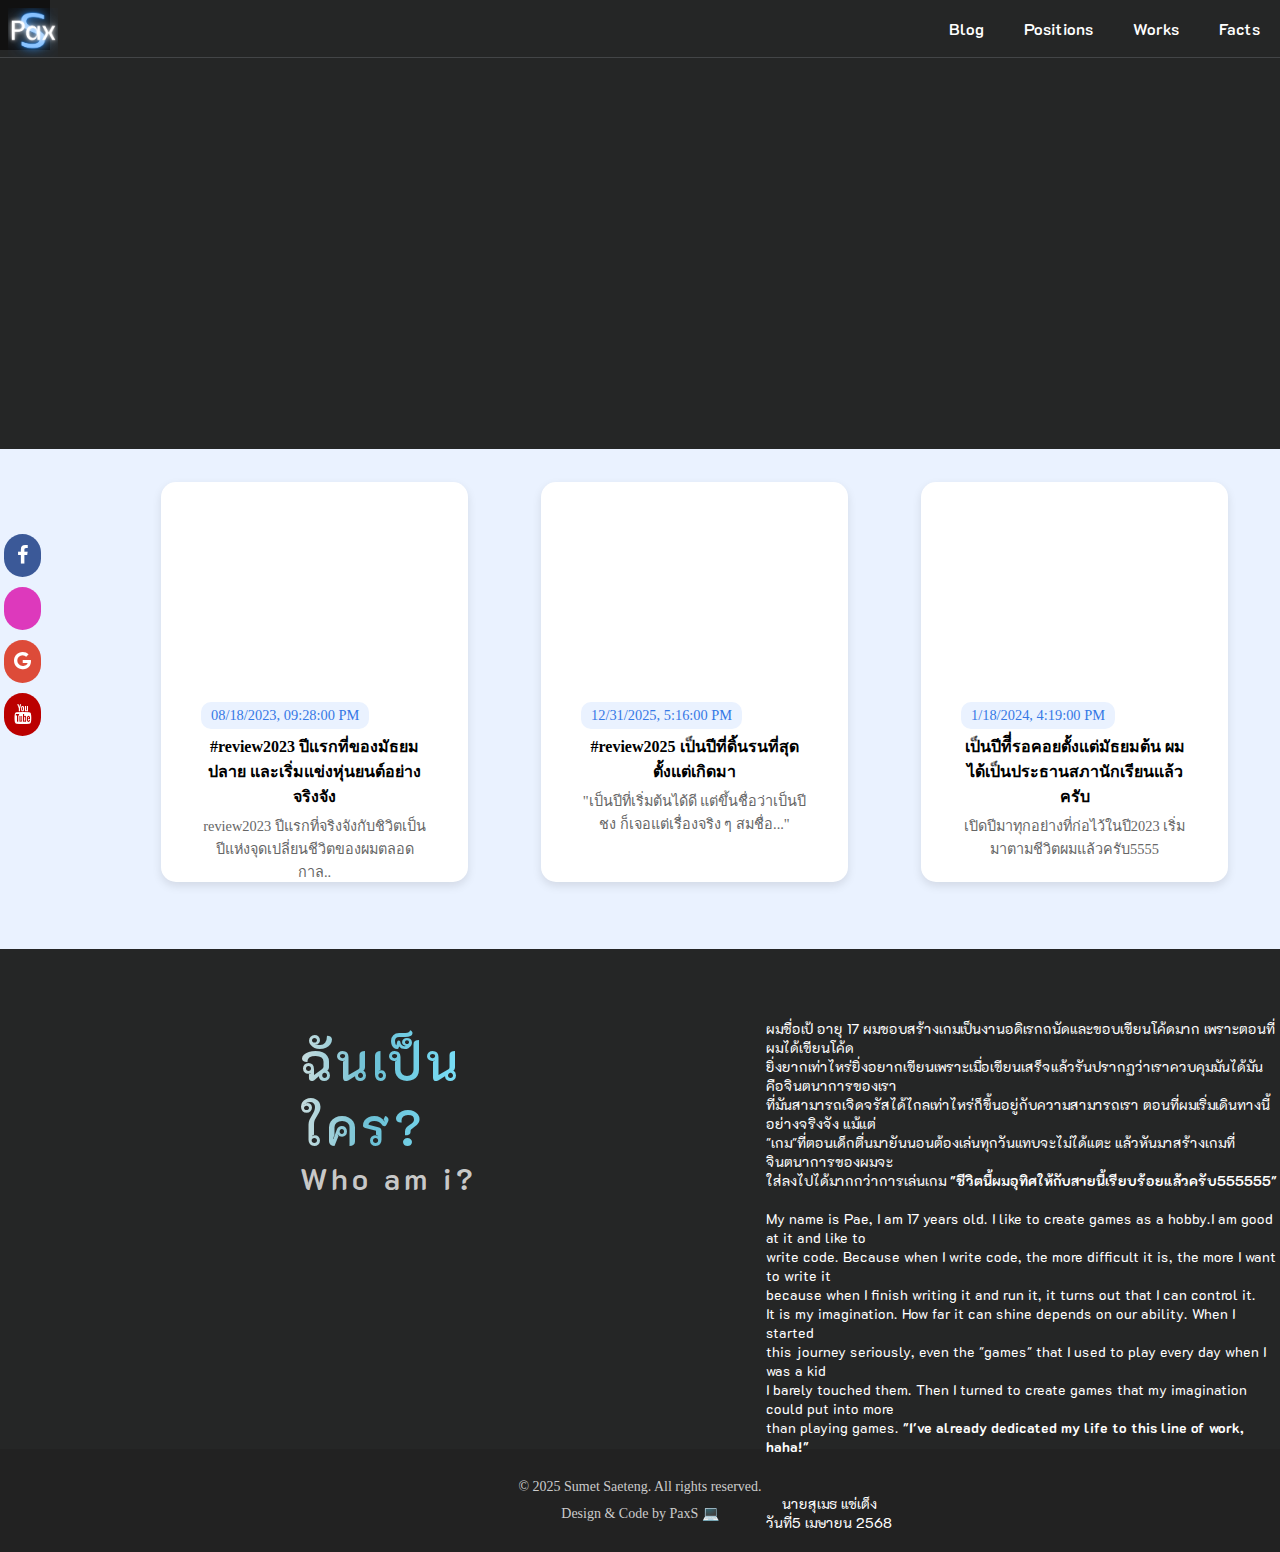
<file: index.html>
<!DOCTYPE html>
<html lang="th">
<html>
<head>
  <meta charset="UTF-8">
  <meta name="viewport" content="width=device-width, initial-scale=1.0">
  <link rel="stylesheet" href="style.css"> <!-- เชื่อมกับ CSS -->
  <link rel="stylesheet" href="mobliecss.css">
  <link rel="stylesheet" href="https://cdnjs.cloudflare.com/ajax/libs/font-awesome/4.7.0/css/font-awesome.min.css">
  <title>Paxs</title>
  <link rel="icon" type="image/x-icon" href="PaxS.png">
  <style>
@import url('https://fonts.googleapis.com/css2?family=K2D:ital,wght@0,100;0,200;0,300;0,400;0,500;0,600;0,700;0,800;1,100;1,200;1,300;1,400;1,500;1,600;1,700;1,800&display=swap');
</style>
</head>
</html>

<body>
    <div class="cursor"></div>
    <ul>
        <li><a href="index.html" style="width: 50px; height: 50px;"><img src="PaxS.png" class="imglogo"></a></li> 
        <li style="float:right"><a href="Facts.html">Facts</a></li>
        <li style="float:right"><a href="#home">Works</a></li>
        <li style="float:right"><a href="#home">Positions</a></li>
        <li style="float:right"><a href="blog.html">Blog</a></li>
      </ul>
      <div class="icon-bar">
        <a href="https://www.facebook.com/joy.vipada.5" class="facebook"><i class="fa fa-facebook"></i></a> 
        <a href="https://www.instagram.com/paxumet" class="instragram"><i class="fa fa-instragram"></i></a> 
        <a href="#" class="google"><i class="fa fa-google"></i></a> 
        <a href="#" class="youtube"><i class="fa fa-youtube"></i></a> 
      </div>
<ol>
<div class="selection1">
    <br><br><br><br><br><br>
    <header>
        <h1 class="fade-in" style="animation-delay: 0s;">&nbsp;&nbsp;Welcome To PaxS WebSite</h1>
    </header>
    <h2 class="fade-in" style="animation-delay: 0.5s;">&nbsp;&nbsp;&nbsp;พื้นที่ในการแสดงออกของ Sumet</h2>
    <a class="fade-in Learnmore" style="animation-delay: 1s;" href=""><span>เรียนรู้เพิ่มเติม</span></a>
    <div class="BackGroundLogo"><img src="PaxSB.png" class="ZoomIn" style="animation-delay: 1.5s;"></div>
    <br><br>
</div>
<div class="selection2">
        &nbsp;&nbsp;&nbsp;&nbsp;&nbsp;&nbsp;&nbsp;&nbsp;&nbsp;&nbsp;&nbsp;&nbsp;&nbsp;&nbsp;&nbsp;&nbsp;&nbsp;&nbsp;&nbsp;&nbsp;&nbsp;&nbsp;
        <div class="card-container">
        <!-- Card 1 -->
        <div class="card">
            <div class="card-header">
                <img src="PaxS.png" alt="2023 Review">
                2023 Review
            </div>
            <div class="card-body">
                <span class="date">08/18/2023, 09:28:00 PM</span>
                <div class="title">#review2023 ปีแรกที่ของมัธยมปลาย และเริ่มแข่งหุ่นยนต์อย่างจริงจัง</div>
                <div class="desc">review2023 ปีแรกที่จริงจังกับชิวิตเป็นปีแห่งจุดเปลี่ยนชีวิตของผมตลอดกาล..</div>
            </div>
        </div>
  
        <!-- Card 2 -->
        <div class="card">
            <div class="card-header">
                <div class="year-2025">20
                    <img src="PaxS.png" alt="2025">
                    25
                </div>
            </div>
            <div class="card-body">
                <span class="date">12/31/2025, 5:16:00 PM</span>
                <div class="title">#review2025 เป็นปีที่ดิ้นรนที่สุดตั้งแต่เกิดมา</div>
                <div class="desc">"เป็นปีที่เริ่มต้นได้ดี แต่ขึ้นชื่อว่าเป็นปีชง ก็เจอแต่เรื่องจริง ๆ สมชื่อ..."</div>
            </div>
        </div>
  
        <!-- Card 3 -->
        <div class="card">
            <div class="card-header">
                <img src="PaxS.png" alt="IT">
                ไอทีต้องได้เป็นไอที 22
            </div>
            <div class="card-body">
                <span class="date">1/18/2024, 4:19:00 PM</span>
                <div class="title">เป็นปีทีี่รอคอยตั้งแต่มัธยมต้น ผมได้เป็นประธานสภานักเรียนแล้วครับ</div>
                <div class="desc">เปิดปีมาทุกอย่างที่ก่อไว้ในปี2023 เริ่มมาตามชีวิตผมแล้วครับ5555</div>
            </div>
        </div>
    </div>
</div>
<div class="selection3">
    <div style="display: flex; flex-direction: column;">
        <h3>ฉันเป็นใคร?</h3>
        <h4>Who am i?</h4>
      </div>
      <svg xmlns="http://www.w3.org/2000/svg">
        Sorry, your browser does not support inline SVG.
      </svg>
      <span class="Whoami">
        ผมชื่อเป้ อายุ 17 ผมชอบสร้างเกมเป็นงานอดิเรกถนัดและขอบเขียนโค้ดมาก เพราะตอนที่ผมได้เขียนโค้ด<br>
        ยิ่งยากเท่าไหร่ยิ่งอยากเขียนเพราะเมื่อเขียนเสร็จแล้วรันปรากฏว่าเราควบคุมมันได้มันคือจินตนาการของเรา<br>
        ที่มันสามารถเจิดจรัสได้ไกลเท่าไหร่ก็ขึ้นอยู่กับความสามารถเรา ตอนที่ผมเริ่มเดินทางนี้อย่างจริงจัง แม้แต่<br>
        "เกม"ที่ตอนเด็กตื่นมายันนอนต้องเล่นทุกวันแทบจะไม่ได้แตะ แล้วหันมาสร้างเกมที่จินตนาการของผมจะ<br>
        ใส่ลงไปได้มากกว่าการเล่นเกม <strong>"ชีวิตนี้ผมอุทิศให้กับสายนี้เรียบร้อยแล้วครับ555555"</strong> 
        <br><br>
        My name is Pae, I am 17 years old. I like to create games as a hobby.I am good at it and like to<br>
        write code. Because when I write code, the more difficult it is, the more I want to write it<br>
        because when I finish writing it and run it, it turns out that I can control it.<br>
        It is my imagination. How far it can shine depends on our ability. When I started<br>
        this journey seriously, even the "games" that I used to play every day when I was a kid<br>
        I barely touched them. Then I turned to create games that my imagination could put into more<br>
        than playing games. <strong>"I've already dedicated my life to this line of work, haha!"</strong>
        <br><br><br>&nbsp;&nbsp;&nbsp;
        นายสุเมธ แซ่เต็ง<br>
        วันที่5 เมษายน 2568
    </span>
</div>
<footer class="footer">
    <p>© 2025 Sumet Saeteng. All rights reserved.</p>
    <p>Design & Code by PaxS 💻</p>
  </footer>
</ol>
<script src="https://cdnjs.cloudflare.com/ajax/libs/gsap/3.12.2/gsap.min.js"></script>
<script src="script.js"></script> <!-- เชื่อมกับ JavaScript -->
</div>
</body>
</file>
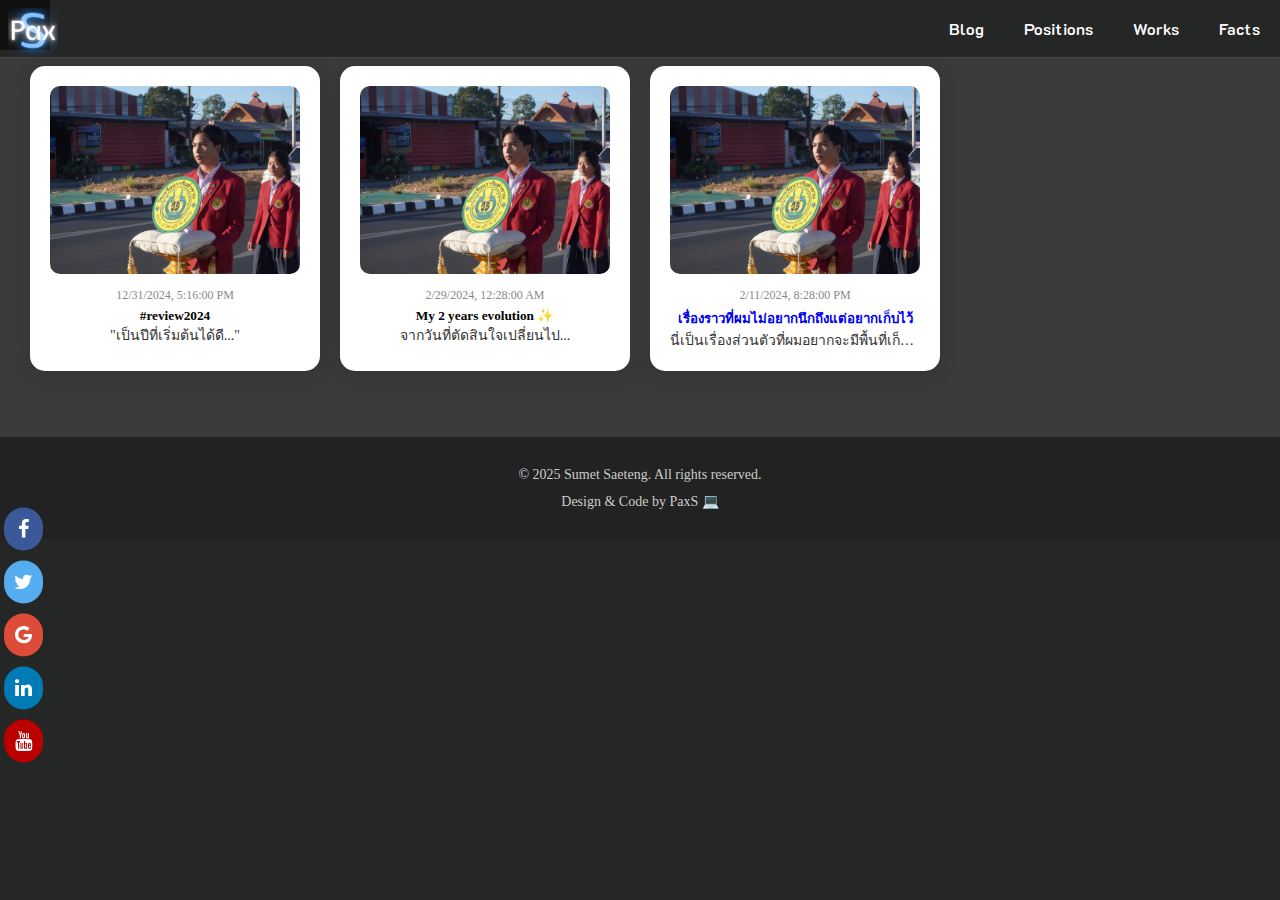
<file: blog.html>
<!DOCTYPE html>
<html lang="th">
<html>
<head>
  <meta charset="UTF-8">
  <meta name="viewport" content="width=device-width, initial-scale=1.0">
  <link rel="stylesheet" href="style.css"> <!-- เชื่อมกับ CSS -->
  <link rel="stylesheet" href="mobliecss.css">
  <link rel="stylesheet" href="https://cdnjs.cloudflare.com/ajax/libs/font-awesome/4.7.0/css/font-awesome.min.css">
  <title>Paxs</title>
  <link rel="icon" type="image/x-icon" href="PaxS.png">
  <style>
@import url('https://fonts.googleapis.com/css2?family=K2D:ital,wght@0,100;0,200;0,300;0,400;0,500;0,600;0,700;0,800;1,100;1,200;1,300;1,400;1,500;1,600;1,700;1,800&display=swap');
</style>
</head>
</html>

<body>
    <div class="cursor"></div>
    <ul>
        <li><a href="index.html" style="width: 50px; height: 50px;"><img src="PaxS.png" class="imglogo"></a></li> 
        <li style="float:right"><a href="Facts.html">Facts</a></li>
        <li style="float:right"><a href="#home">Works</a></li>
        <li style="float:right"><a href="#home">Positions</a></li>
        <li style="float:right"><a href="blog.html">Blog</a></li>
      </ul>
      <div class="icon-bar">
        <a href="https://www.facebook.com/joy.vipada.5" class="facebook"><i class="fa fa-facebook"></i></a> 
        <a href="#" class="twitter"><i class="fa fa-twitter"></i></a> 
        <a href="#" class="google"><i class="fa fa-google"></i></a> 
        <a href="#" class="linkedin"><i class="fa fa-linkedin"></i></a>
        <a href="#" class="youtube"><i class="fa fa-youtube"></i></a> 
      </div>
<ol style="background-color: rgb(58, 58, 58); ">
    <br><br>
    <div class="grid-container">
      <div class="cardsmall">
        <img src="img1.jpg" class="cardsmall-image" alt="image1">
        <p class="timestamp">12/31/2024, 5:16:00 PM</p>
        <h5>#review2024</h5>
        <p class="excerpt">"เป็นปีที่เริ่มต้นได้ดี..."</p>
      </div>
    
      <div class="cardsmall">
        <img src="img1.jpg" class="cardsmall-image" alt="image2">
        <p class="timestamp">2/29/2024, 12:28:00 AM</p>
        <h5>My 2 years evolution ✨</h5>
        <p class="excerpt">จากวันที่ตัดสินใจเปลี่ยนไป...</p>
      </div>
      <a href="secretmintchyy.html">
      <div class="cardsmall">
        <img src="img1.jpg" class="cardsmall-image" alt="image3">
        <p class="timestamp">2/11/2024, 8:28:00 PM</p>
        <h5>เรื่องราวที่ผมไม่อยากนึกถึงแต่อยากเก็บไว้</h5>
        <p class="excerpt">นี่เป็นเรื่องส่วนตัวที่ผมอยากจะมีพื้นที่เก็บไว้..</p>
      </div>
    </a>
    </div>
    <br><br>
</div>

<footer class="footer">
    <p>© 2025 Sumet Saeteng. All rights reserved.</p>
    <p>Design & Code by PaxS 💻</p>
  </footer>
</ol>
<script src="https://cdnjs.cloudflare.com/ajax/libs/gsap/3.12.2/gsap.min.js"></script>
<script src="script.js"></script> <!-- เชื่อมกับ JavaScript -->
</div>
</body>
</file>
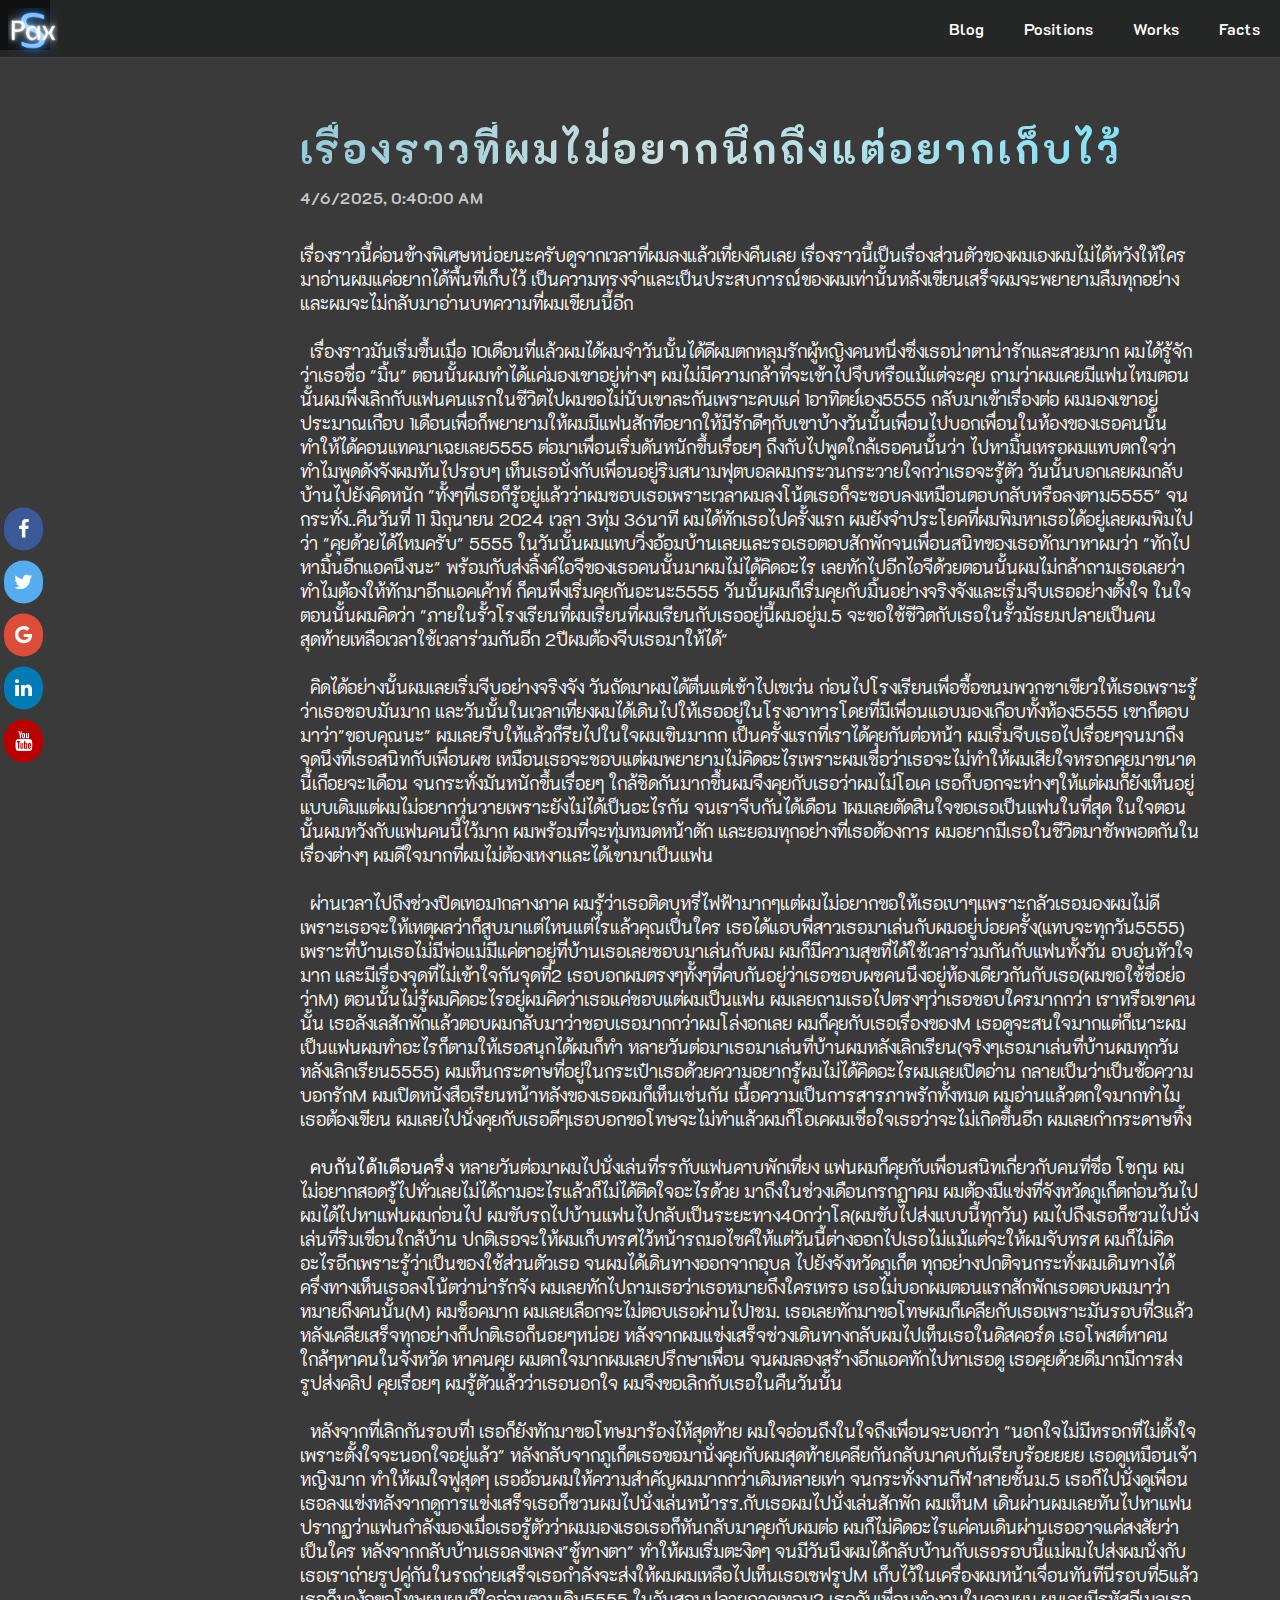
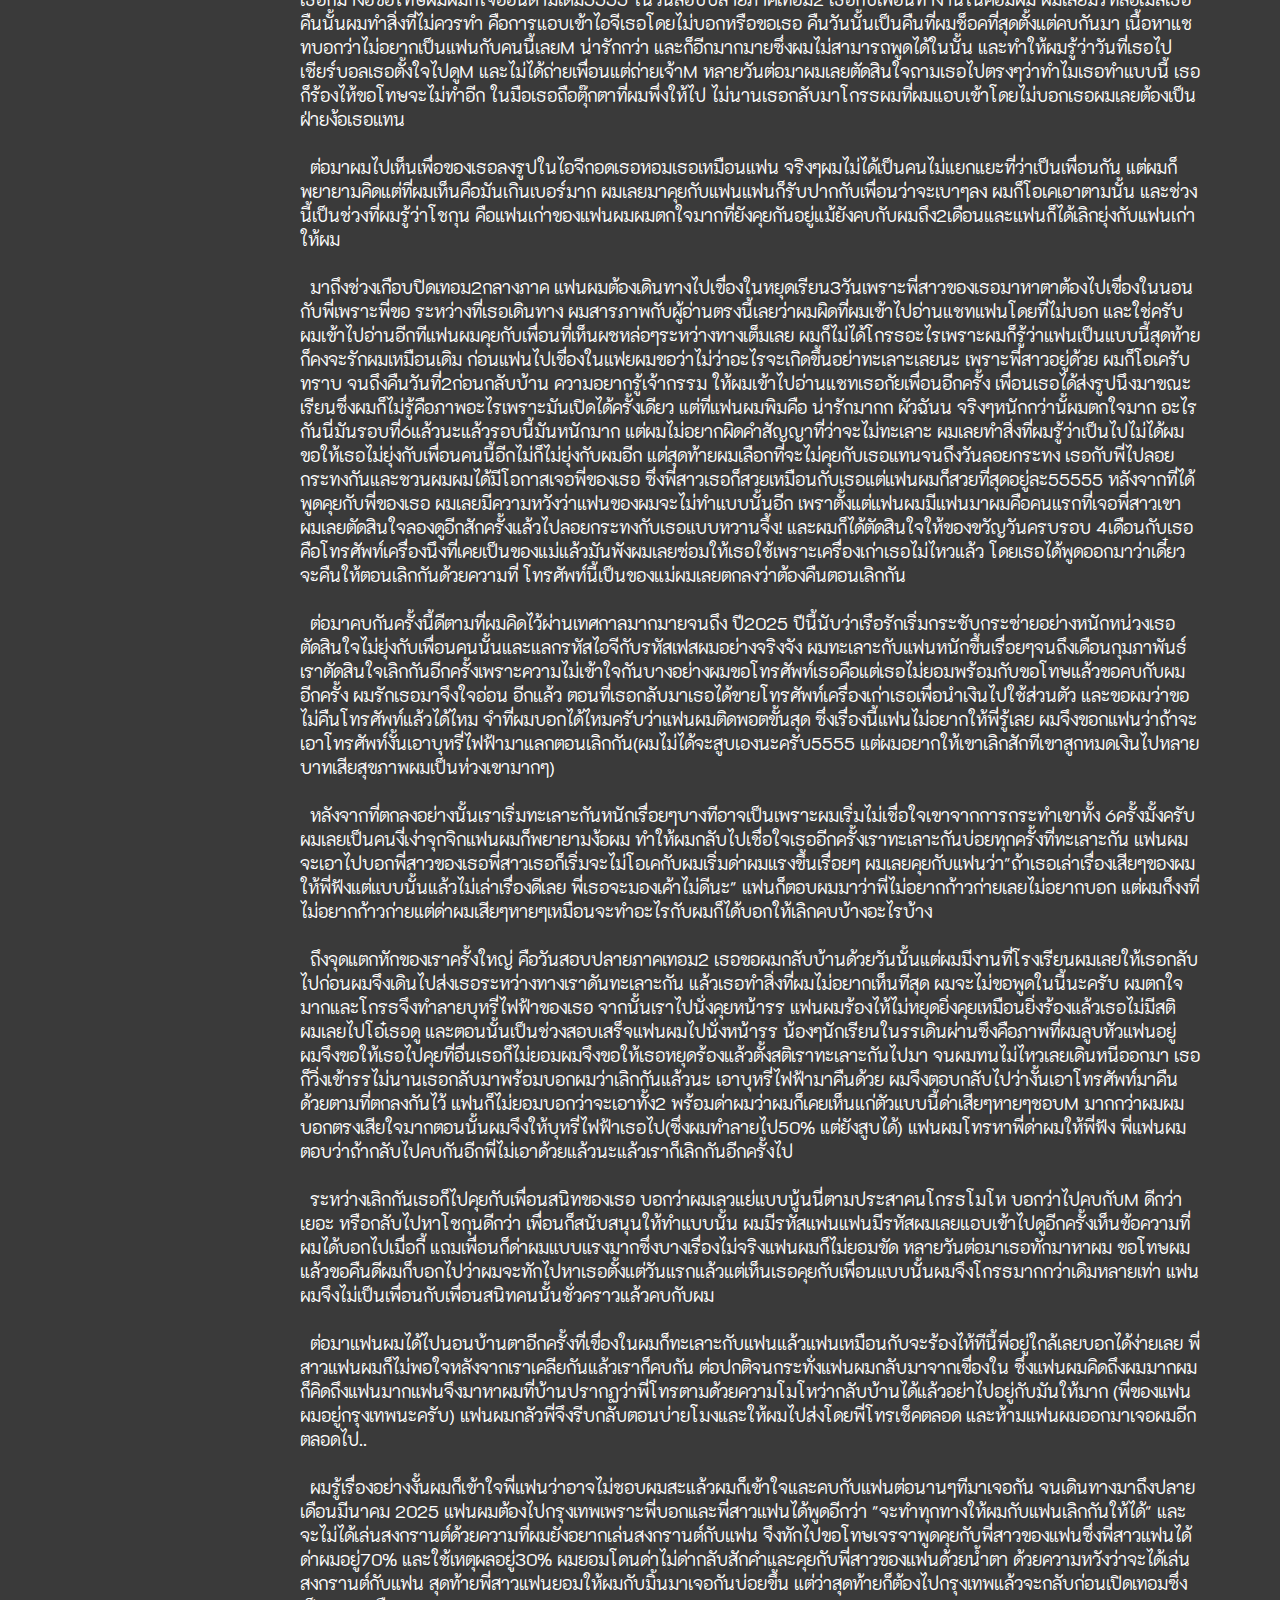
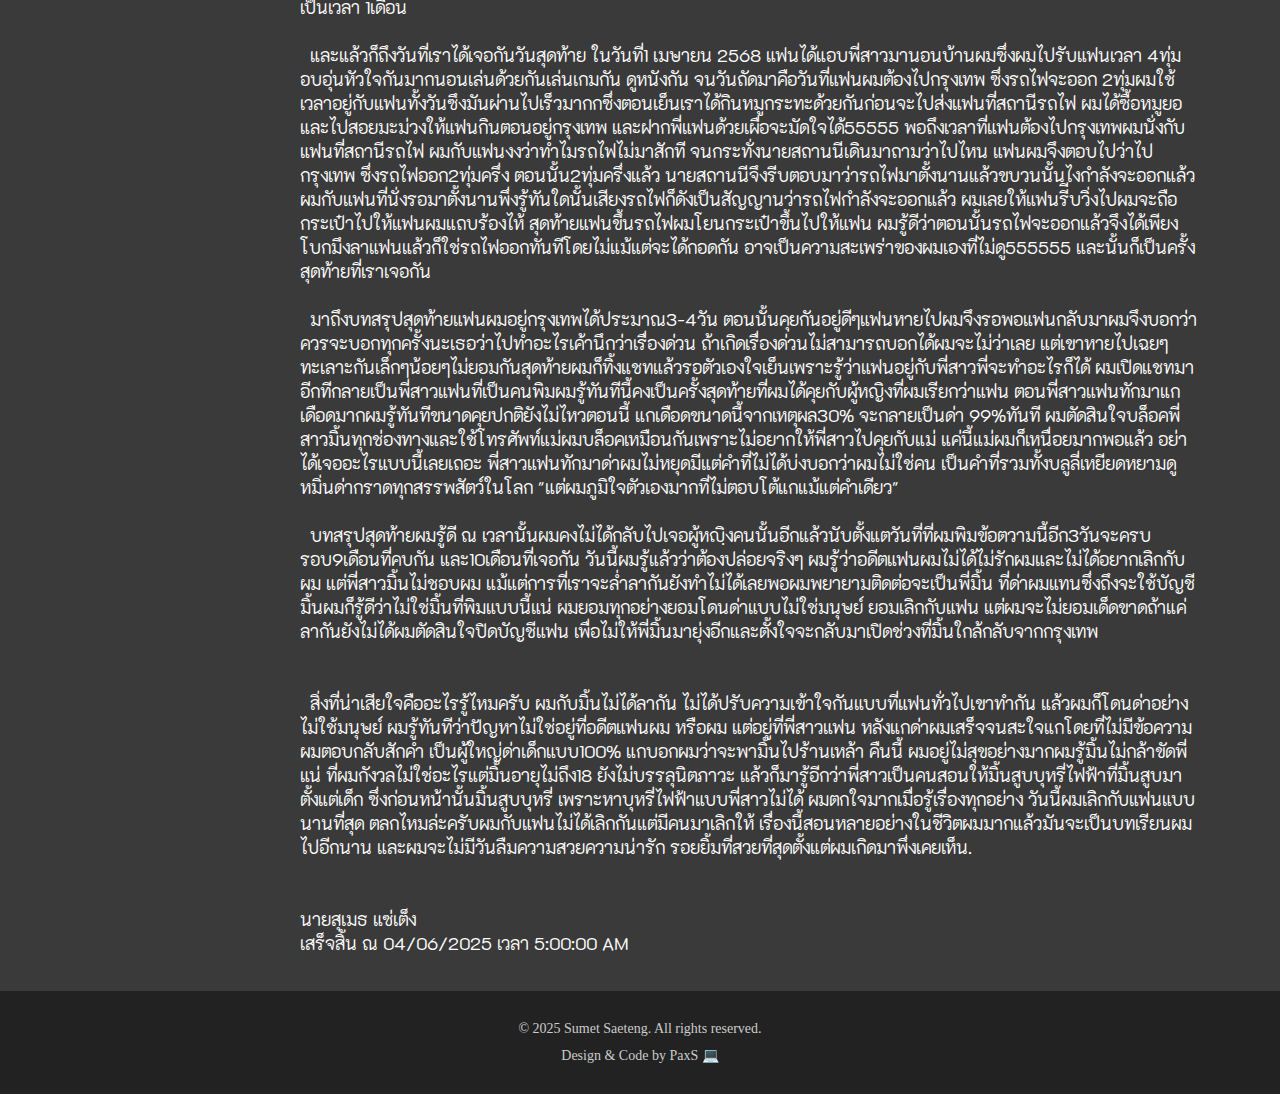
<file: secretmintchyy.html>
<!DOCTYPE html>
<html lang="th">
<html>
<head>
  <meta charset="UTF-8">
  <meta name="viewport" content="width=device-width, initial-scale=1.0">
  <link rel="stylesheet" href="style.css"> <!-- เชื่อมกับ CSS -->
  <link rel="stylesheet" href="mobliecss.css">
  <link rel="stylesheet" href="https://cdnjs.cloudflare.com/ajax/libs/font-awesome/4.7.0/css/font-awesome.min.css">
  <title>Paxs</title>
  <link rel="icon" type="image/x-icon" href="PaxS.png">
  <style>
@import url('https://fonts.googleapis.com/css2?family=K2D:ital,wght@0,100;0,200;0,300;0,400;0,500;0,600;0,700;0,800;1,100;1,200;1,300;1,400;1,500;1,600;1,700;1,800&display=swap');
</style>
</head>
</html>

<body>
    <div class="cursor"></div>
    <ul>
        <li><a href="index.html" style="width: 50px; height: 50px;"><img src="PaxS.png" class="imglogo"></a></li> 
        <li style="float:right"><a href="Facts.html">Facts</a></li>
        <li style="float:right"><a href="#home">Works</a></li>
        <li style="float:right"><a href="#home">Positions</a></li>
        <li style="float:right"><a href="blog.html">Blog</a></li>
      </ul>
      <div class="icon-bar">
        <a href="https://www.facebook.com/joy.vipada.5" class="facebook"><i class="fa fa-facebook"></i></a> 
        <a href="#" class="twitter"><i class="fa fa-twitter"></i></a> 
        <a href="#" class="google"><i class="fa fa-google"></i></a> 
        <a href="#" class="linkedin"><i class="fa fa-linkedin"></i></a>
        <a href="#" class="youtube"><i class="fa fa-youtube"></i></a> 
      </div>
<ol style="background-color: rgb(58, 58, 58); ">
    <br><br><br><br>
    <div style="z-index: 1;">
    <div class="h1B"><strong>เรื่องราวที่ผมไม่อยากนึกถึงแต่อยากเก็บไว้</strong></div>
    <br>
    <span class="dateNote">4/6/2025, 0:40:00 AM</span>
    <p class="my-text">
    เรื่องราวนี้ค่อนข้างพิเศษหน่อยนะครับดูจากเวลาที่ผมลงแล้วเที่ยงคืนเลย เรื่องราวนี้เป็นเรื่องส่วนตัวของผมเองผมไม่ได้หวังให้ใครมาอ่านผมแค่อยากได้พื้นที่เก็บไว้
    เป็นความทรงจำและเป็นประสบการณ์ของผมเท่านั้นหลังเขียนเสร็จผมจะพยายามลืมทุกอย่างและผมจะไม่กลับมาอ่านบทความที่ผมเขียนนี้อีก<br><br>
    &nbsp;&nbsp;เรื่องราวมันเริ่มขึ้นเมื่อ 10เดือนที่แล้วผมได้ผมจำวันนั้นได้ดีผมตกหลุมรักผู้หญิงคนหนึ่งซึ่งเธอน่าตาน่ารักและสวยมาก ผมได้รู้จักว่าเธอชื่อ "มิ้น" ตอนนั้นผมทำได้แค่มองเขาอยู่ห่างๆ
    ผมไม่มีความกล้าที่จะเข้าไปจึบหรือแม้แต่จะคุย ถามว่าผมเคยมีแฟนไหมตอนนั้นผมพึ่งเลิกกับแฟนคนแรกในชีวิตไปผมขอไม่นับเขาละกันเพราะคบแค่ 1อาทิตย์เอง5555
    กลับมาเข้าเรื่องต่อ ผมมองเขาอยู่ประมาณเกือบ 1เดือนเพื่อก็พยายามให้ผมมีแฟนสักทีอยากให้มีรักดีๆกับเขาบ้างวันนั้นเพื่อนไปบอกเพื่อนในห้องของเธอคนนั้นทำให้ได้คอนแทคมาเฉยเลย5555
    ต่อมาเพื่อนเริ่มดันหนักขึ้นเรื่อยๆ ถึงกับไปพูดใกล้เธอคนนั้นว่า ไปหามิ้นเหรอผมแทบตกใจว่าทำไมพูดดังจังผมหันไปรอบๆ เห็นเธอนั่งกับเพื่อนอยู่ริมสนามฟุตบอลผมกระวนกระวายใจกว่าเธอจะรู้ตัว
    วันนั้นบอกเลยผมกลับบ้านไปยังคิดหนัก "ทั้งๆที่เธอก็รู้อยู่แล้วว่าผมชอบเธอเพราะเวลาผมลงโน้ตเธอก็จะชอบลงเหมือนตอบกลับหรือลงตาม5555"
    จนกระทั่ง..คืนวันที่ 11 มิถุนายน 2024 เวลา 3ทุ่ม 36นาที ผมได้ทักเธอไปครั้งแรก ผมยังจำประโยคที่ผมพิมหาเธอได้อยู่เลยผมพิมไปว่า "คุยด้วยได้ไหมครับ" 5555
    ในวันนั้นผมแทบวิ่งอ้อมบ้านเลยและรอเธอตอบสักพักจนเพื่อนสนิทของเธอทักมาหาผมว่า "ทักไปหามิ้นอีกแอคนึงนะ" พร้อมกับส่งลิ้งค์ไอจีของเธอคนนั้นมาผมไม่ได้คิดอะไร
    เลยทักไปอีกไอจีด้วยตอนนั้นผมไม่กล้าถามเธอเลยว่าทำไมต้องให้ทักมาอีกแอคเค้าท์ ก็คนพึ่งเริ่มคุยกันอะนะ5555 วันนั้นผมก็เริ่มคุยกับมิ้นอย่างจริงจังและเริ่มจีบเธออย่างตั้งใจ
    ในใจตอนนั้นผมคิดว่า "ภายในรั้วโรงเรียนที่ผมเรียนที่ผมเรียนกับเธออยู่นี้ผมอยู่ม.5 จะขอใช้ชีวิตกับเธอในรั้วมัธยมปลายเป็นคนสุดท้ายเหลือเวลาใช้เวลาร่วมกันอีก 2ปีผมต้องจีบเธอมาให้ได้"
    <br><br>
    &nbsp;&nbsp;คิดได้อย่างนั้นผมเลยเริ่มจีบอย่างจริงจัง วันถัดมาผมได้ตื่นแต่เช้าไปเซเว่น ก่อนไปโรงเรียนเพื่อซื้อขนมพวกชาเขียวให้เธอเพราะรู้ว่าเธอชอบมันมาก
    และวันนั้นในเวลาเที่ยงผมได้เดินไปให้เธออยู่ในโรงอาหารโดยที่มีเพื่อนแอบมองเกือบทั้งห้อง5555 เขาก็ตอบมาว่า"ขอบคุณนะ" ผมเลยรีบให้แล้วก็รียไปในใจผมเขินมากก เป็นครั้งแรกที่เราได้คุยกันต่อหน้า
    ผมเริ่มจีบเธอไปเรื่อยๆจนมาถึงจุดนึงที่เธอสนิทกับเพื่อนผช เหมือนเธอจะชอบแต่ผมพยายามไม่คิดอะไรเพราะผมเชื่อว่าเธอจะไม่ทำให้ผมเสียใจหรอกคุยมาขนาดนี้เกือยจะ1เดือน จนกระทั่งมันหนักขึ้นเรื่อยๆ
    ใกล้ชิดกันมากขึ้นผมจึงคุยกับเธอว่าผมไม่โอเค เธอก็บอกจะห่างๆให้แต่ผมก็ยังเห็นอยู่แบบเดิมแต่ผมไม่อยากวุ่นวายเพราะยังไม่ได้เป็นอะไรกัน จนเราจีบกันได้เดือน 1ผมเลยตัดสินใจขอเธอเป็นแฟนในที่สุด
    ในใจตอนนั้นผมหวังกับแฟนคนนี้ไว้มาก ผมพร้อมที่จะทุ่มหมดหน้าตัก และยอมทุกอย่างที่เธอต้องการ ผมอยากมีเธอในชีวิตมาซัพพอตกันในเรื่องต่างๆ ผมดีใจมากที่ผมไม่ต้องเหงาและได้เขามาเป็นแฟน
    <br><br>
    &nbsp;&nbsp;ผ่านเวลาไปถึงช่วงปิดเทอม1กลางภาค ผมรู้ว่าเธอติดบุหรี่ไฟฟ้ามากๆแต่ผมไม่อยากขอให้เธอเบาๆเเพราะกลัวเธอมองผมไม่ดีเพราะเธอจะให้เหตุผลว่าก็สูบมาแต่ไหนแต่ไรแล้วคุณเป็นใคร 
    เธอได้แอบพี่สาวเธอมาเล่นกับผมอยู่บ่อยครั้ง(แทบจะทุกวัน5555) เพราะที่บ้านเธอไม่มีพ่อแม่มีแค่ตาอยู่ที่บ้านเธอเลยชอบมาเล่นกับผม
    ผมก็มีความสุขที่ได้ใช้เวลาร่วมกันกับแฟนทั้งวัน อบอุ่นหัวใจมาก และมีเรื่องจุดที่ไม่เข้าใจกันจุดที่2 เธอบอกผมตรงๆทั้งๆที่คบกันอยู่ว่าเธอชอบผชคนนึงอยู่ห้องเดียวกันกับเธอ(ผมขอใช้ชื่อย่อว่าM)
    ตอนนั้นไม่รู้ผมคิดอะไรอยู่ผมคิดว่าเธอแค่ชอบแต่ผมเป็นแฟน ผมเลยถามเธอไปตรงๆว่าเธอชอบใครมากกว่า เราหรือเขาคนนั้น เธอลังเลสักพักแล้วตอบผมกลับมาว่าชอบเธอมากกว่าผมโล่งอกเลย
    ผมก็คุยกับเธอเรื่องของM เธอดูจะสนใจมากแต่ก็เนาะผมเป็นแฟนผมทำอะไรก็ตามให้เธอสนุกได้ผมก็ทำ หลายวันต่อมาเธอมาเล่นที่บ้านผมหลังเลิกเรียน(จริงๆเธอมาเล่นที่บ้านผมทุกวันหลังเลิกเรียน5555)
    ผมเห็นกระดาษที่อยู่ในกระเป๋าเธอด้วยความอยากรู้ผมไม่ได้คิดอะไรผมเลยเปิดอ่าน กลายเป็นว่าเป็นข้อความบอกรักM ผมเปิดหนังสือเรียนหน้าหลังของเธอผมก็เห็นเช่นกัน เนื้อความเป็นการสารภาพรักทั้งหมด
    ผมอ่านแล้วตกใจมากทำไมเธอต้องเขียน ผมเลยไปนั่งคุยกับเธอดีๆเธอบอกขอโทษจะไม่ทำแล้วผมก็โอเคผมเชื่อใจเธอว่าจะไม่เกิดขึ้นอีก ผมเลยกำกระดาษทิ้ง
    <br><br>
    &nbsp;&nbsp;<strong>คบกันได้1เดือนครึ่ง</strong> หลายวันต่อมาผมไปนั่งเล่นที่รรกับแฟนคาบพักเที่ยง แฟนผมก็คุยกับเพื่อนสนิทเกี่ยวกับคนที่ชื่อ โชกุน ผมไม่อยากสอดรู้ไปทั่วเลยไม่ได้ถามอะไรแล้วก็ไม่ได้ติดใจอะไรด้วย
    มาถึงในช่วงเดือนกรกฏาคม ผมต้องมีแข่งที่จังหวัดภูเก็ตก่อนวันไปผมได้ไปหาแฟนผมก่อนไป ผมขับรถไปบ้านแฟนไปกลับเป็นระยะทาง40กว่าโล(ผมขับไปส่งแบบนี้ทุกวัน) ผมไปถึงเธอก็ชวนไปนั่งเล่นที่ริมเขื่อนใกล้บ้าน
    ปกติเธอจะให้ผมเก็บทรศไว้หน้ารถมอไซค์ให้แต่วันนี้ต่างออกไปเธอไม่แม้แต่จะให้ผมจับทรศ ผมก็ไม่คิดอะไรอีกเพราะรู้ว่าเป็นของใช้ส่วนตัวเธอ จนผมได้เดินทางออกจากอุบล ไปยังจังหวัดภูเก็ต
    ทุกอย่างปกติจนกระทั่งผมเดินทางได้ครึ่งทางเห็นเธอลงโน้ตว่าน่ารักจัง ผมเลยทักไปถามเธอว่าเธอหมายถึงใครเหรอ เธอไม่บอกผมตอนแรกสักพักเธอตอบผมมาว่าหมายถึงคนนั้น(M) ผมช็อคมาก
    ผมเลยเลือกจะไม่ตอบเธอผ่านไป1ชม. เธอเลยทักมาขอโทษผมก็เคลียกับเธอเพราะมันรอบที่3แล้ว หลังเคลียเสร็จทุกอย่างก็ปกติเธอก็นอยๆหน่อย หลังจากผมแข่งเสร็จช่วงเดินทางกลับผมไปเห็นเธอในดิสคอร์ด
    เธอโพสต์หาคนใกล้ๆหาคนในจังหวัด หาคนคุย ผมตกใจมากผมเลยปรึกษาเพื่อน จนผมลองสร้างอีกแอคทักไปหาเธอดู เธอคุยด้วยดีมากมีการส่งรูปส่งคลิป คุยเรื่อยๆ ผมรู้ตัวแล้วว่าเธอนอกใจ
    ผมจึงขอเลิกกับเธอในคืนวันนั้น
    <br><br>
    &nbsp;&nbsp;หลังจากที่เลิกกันรอบที่1 เธอก็ยังทักมาขอโทษมาร้องไห้สุดท้าย ผมใจอ่อนถึงในใจถึงเพื่อนจะบอกว่า "นอกใจไม่มีหรอกที่ไม่ตั้งใจ เพราะตั้งใจจะนอกใจอยู่แล้ว" หลังกลับจากภูเก็ตเธอขอมานั่งคุยกับผมสุดท้ายเคลียกันกลับมาคบกันเรียบร้อยยยย เธอดูเหมือนเจ้าหญิงมาก
    ทำให้ผมใจฟูสุดๆ เธออ้อนผมให้ความสำคัญผมมากกว่าเดิมหลายเท่า จนกระทั่งงานกีฬาสายชั้นม.5 เธอก็ไปนั่งดูเพื่อนเธอลงแข่งหลังจากดูการแข่งเสร็จเธอก็ชวนผมไปนั่งเล่นหน้ารร.กับเธอผมไปนั่งเล่นสักพัก
    ผมเห็นM เดินผ่านผมเลยหันไปหาแฟนปรากฏว่าแฟนกำลังมองเมื่อเธอรู้ตัวว่าผมมองเธอเธอก็หันกลับมาคุยกับผมต่อ ผมก็ไม่คิดอะไรแค่คนเดินผ่านเธออาจแค่สงสัยว่าเป็นใคร หลังจากกลับบ้านเธอลงเพลง"ชู้ทางตา"
    ทำให้ผมเริ่มตะงิดๆ จนมีวันนึงผมได้กลับบ้านกับเธอรอบนี้แม่ผมไปส่งผมนั่งกับเธอเราถ่ายรูปคู่กันในรถถ่ายเสร็จเธอกำลังจะส่งให้ผมผมเหลือไปเห็นเธอเซฟรูปM เก็บไว้ในเครื่องผมหน้าเจื่อนทันทีนี่รอบที่5แล้วเธอก็มาง้อขอโทษผมผมก็ใจอ่อนตามเดิม5555
    ในวันสอบปลายภาคเทอม2 เธอกับเพื่อนทำงานในคอมผม ผมเลยมีรหัสอีเมลเธอคืนนั้นผมทำสิ่งที่ไม่ควรทำ คือการแอบเข้าไอจีเธอโดยไม่บอกหรือขอเธอ คืนวันนั้นเป็นคืนที่ผมช็อคที่สุดตั้งแต่คบกันมา
    เนื้อหาแชทบอกว่าไม่อยากเป็นแฟนกับคนนี้เลยM น่ารักกว่า และก็อีกมากมายซึ่งผมไม่สามารถพูดได้ในนั้น และทำให้ผมรู้ว่าวันที่เธอไปเชียร์บอลเธอตั้งใจไปดูM และไม่ได้ถ่ายเพื่อนแต่ถ่ายเจ้าM หลายวันต่อมาผมเลยตัดสินใจถามเธอไปตรงๆว่าทำไมเธอทำแบบนี้ เธอก็ร้องไห้ขอโทษจะไม่ทำอีก
    ในมือเธอถือตุ๊กตาที่ผมพึ่งให้ไป ไม่นานเธอกลับมาโกรธผมที่ผมแอบเข้าโดยไม่บอกเธอผมเลยต้องเป็นฝ่ายง้อเธอแทน
    <br><br>
    &nbsp;&nbsp;ต่อมาผมไปเห็นเพื่อของเธอลงรูปในไอจีกอดเธอหอมเธอเหมือนแฟน จริงๆผมไม่ได้เป็นคนไม่แยกแยะที่ว่าเป็นเพื่อนกัน แต่ผมก็พยายามคิดแต่ที่ผมเห็นคือมันเกินเบอร์มาก
    ผมเลยมาคุยกับแฟนแฟนก็รับปากกับเพื่อนว่าจะเบาๆลง ผมก็โอเคเอาตามนั้น และช่วงนี้เป็นช่วงที่ผมรู้ว่าโชกุน คือแฟนเก่าของแฟนผมผมตกใจมากที่ยังคุยกันอยู่แม้ยังคบกับผมถึง2เดือนและแฟนก็ได้เลิกยุ่งกับแฟนเก่าให้ผม
    <br><br>
    &nbsp;&nbsp;มาถึงช่วงเกือบปิดเทอม2กลางภาค แฟนผมต้องเดินทางไปเขื่องในหยุดเรียน3วันเพราะพี่สาวของเธอมาหาตาต้องไปเขื่องในนอนกับพี่เพราะพี่ขอ ระหว่างที่เธอเดินทาง
    ผมสารภาพกับผู้อ่านตรงนี้เลยว่าผมผิดที่ผมเข้าไปอ่านแชทแฟนโดยที่ไม่บอก และใช่ครับผมเข้าไปอ่านอีกทีแฟนผมคุยกับเพื่อนที่เห็นผชหล่อๆระหว่างทางเต็มเลย ผมก็ไม่ได้โกรธอะไรเพราะผมก็รู้ว่าแฟนเป็นแบบนี้สุดท้ายก็คงจะรักผมเหมือนเดิม
    ก่อนแฟนไปเขื่องในแฟยผมขอว่าไม่ว่าอะไรจะเกิดขึ้นอย่าทะเลาะเลยนะ เพราะพี่สาวอยู่ด้วย ผมก็โอเครับทราบ จนถึงคืนวันที่2ก่อนกลับบ้าน ความอยากรู้เจ้ากรรม ให้ผมเข้าไปอ่านแชทเธอกัยเพื่อนอีกครั้ง
    เพื่อนเธอได้ส่งรูปนึงมาขณะเรียนซึ่งผมก็ไม่รู้คือภาพอะไรเพราะมันเปิดได้ครั้งเดียว แต่ที่แฟนผมพิมคือ น่ารักมากก ผัวฉันน จริงๆหนักกว่านั้ผมตกใจมาก อะไรกันนี่มันรอบที่6แล้วนะแล้วรอบนี้มันหนักมาก
    แต่ผมไม่อยากผิดคำสัญญาที่ว่าจะไม่ทะเลาะ ผมเลยทำสิ่งที่ผมรู้ว่าเป็นไปไม่ได้ผมขอให้เธอไม่ยุ่งกับเพื่อนคนนี้อีกไม่ก็ไม่ยุ่งกับผมอีก แต่สุดท้ายผมเลือกที่จะไม่คุยกับเธอแทนจนถึงวันลอยกระทง เธอกับพี่ไปลอยกระทงกันและชวนผมผมได้มีโอกาสเจอพี่ของเธอ ซึ่งพี่สาวเธอก็สวยเหมือนกับเธอแต่แฟนผมก็สวยที่สุดอยู่ละ55555
    หลังจากที่ได้พูดคุยกับพี่ของเธอ ผมเลยมีความหวังว่าแฟนของผมจะไม่ทำแบบนั้นอีก เพราตั้งแต่แฟนผมมีแฟนมาผมคือคนแรกที่เจอพี่สาวเขาผมเลยตัดสินใจลองดูอีกสักครั้งแล้วไปลอยกระทงกับเธอแบบหวานจึ้ง!
    และผมก็ได้ตัดสินใจให้ของขวัญวันครบรอบ 4เดือนกับเธอคือโทรศัพท์เครื่องนึงที่เคยเป็นของแม่แล้วมันพังผมเลยซ่อมให้เธอใช้เพราะเครื่องเก่าเธอไม่ไหวแล้ว โดยเธอได้พูดออกมาว่าเดี๋ยวจะคืนให้ตอนเลิกกันด้วยความที่
    โทรศัพท์นี้เป็นของแม่ผมเลยตกลงว่าต้องคืนตอนเลิกกัน
    <br><br>
    &nbsp;&nbsp;ต่อมาคบกันครั้งนี้ดีตามที่ผมคิดไว้ผ่านเทศกาลมากมายจนถึง ปี2025 ปีนี้นับว่าเรือรักเริ่มกระซับกระซ่ายอย่างหนักหน่วงเธอตัดสินใจไม่ยุ่งกับเพื่อนคนนั้นและแลกรหัสไอจีกับรหัสเฟสผมอย่างจริงจัง
    ผมทะเลาะกับแฟนหนักขึ้นเรื่อยๆจนถึงเดือนกุมภาพันธ์ เราตัดสินใจเลิกกันอีกครั้งเพราะความไม่เข้าใจกันบางอย่างผมขอโทรศัพท์เธอคือแต่เธอไม่ยอมพร้อมกับขอโทษแล้วขอคบกับผมอีกครั้ง
    ผมรักเธอมาจึงใจอ่อน อีกแล้ว ตอนที่เธอกลับมาเธอได้ขายโทรศัพท์เครื่องเก่าเธอเพื่อนำเงินไปใช้ส่วนตัว และขอผมว่าขอไม่คืนโทรศัพท์แล้วได้ไหม จำที่ผมบอกได้ไหมครับว่าแฟนผมติดพอตขั้นสุด
    ซึ่งเรื่องนี้แฟนไม่อยากให้พี่รู้เลย ผมจึงขอกแฟนว่าถ้าจะเอาโทรศัพท์งั้นเอาบุหรี่ไฟฟ้ามาแลกตอนเลิกกัน(ผมไม่ได้จะสูบเองนะครับ5555 แต่ผมอยากให้เขาเลิกสักทีเขาสูกหมดเงินไปหลายบาทเสียสุขภาพผมเป็นห่วงเขามากๆ)
    <br><br>
    &nbsp;&nbsp;หลังจากที่ตกลงอย่างนั้นเราเริ่มทะเลาะกันหนักเรื่อยๆบางทีอาจเป็นเพราะผมเริ่มไม่เชื่อใจเขาจากการกระทำเขาทั้ง 6ครั้งมั้งครับผมเลยเป็นคนงี่เง่าจุกจิกแฟนผมก็พยายามง้อผม
    ทำให้ผมกลับไปเชื่อใจเธออีกครั้งเราทะเลาะกันบ่อยทุกครั้งที่ทะเลาะกัน แฟนผมจะเอาไปบอกพี่สาวของเธอพี่สาวเธอก็เริ่มจะไม่โอเคกับผมเริ่มด่าผมแรงขึ้นเรื่อยๆ ผมเลยคุยกับแฟนว่า"ถ้าเธอเล่าเรื่องเสียๆของผมให้พี่ฟังแต่แบบนั้นแล้วไม่เล่าเรื่องดีเลย
    พี่เธอจะมองเค้าไม่ดีนะ" แฟนก็ตอบผมมาว่าพี่ไม่อยากก้าวก่ายเลยไม่อยากบอก แต่ผมก็งงที่ไม่อยากก้าวก่ายแต่ด่าผมเสียๆหายๆเหมือนจะทำอะไรกับผมก็ได้บอกให้เลิกคบบ้างอะไรบ้าง
    <br><br>
    &nbsp;&nbsp;ถึงจุดแตกหักของเราครั้งใหญ่ คือวันสอบปลายภาคเทอม2 เธอขอผมกลับบ้านด้วยวันนั้นแต่ผมมีงานที่โรงเรียนผมเลยให้เธอกลับไปก่อนผมจึงเดินไปส่งเธอระหว่างทางเราดันทะเลาะกัน
    แล้วเธอทำสิ่งที่ผมไม่อยากเห็นทีสุด ผมจะไม่ขอพูดในนี้นะครับ ผมตกใจมากและโกรธจึงทำลายบุหรี่ไฟฟ้าของเธอ จากนั้นเราไปนั่งคุยหน้ารร แฟนผมร้องไห้ไม่หยุดยิ่งคุยเหมือนยิ่งร้องแล้วเธอไม่มีสติ
    ผมเลยไปโอ๋เธอดู และตอนนั้นเป็นช่วงสอบเสร็จแฟนผมไปนั่งหน้ารร น้องๆนักเรียนในรรเดินผ่านซึงคือภาพที่ผมลูบหัวแฟนอยู่ ผมจึงขอให้เธอไปคุยที่อื่นเธอก็ไม่ยอมผมจึงขอให้เธอหยุดร้องแล้วตั้งสติเราทะเลาะกันไปมา
    จนผมทนไม่ไหวเลยเดินหนีออกมา เธอก็วิ่งเข้ารรไม่นานเธอกลับมาพร้อมบอกผมว่าเลิกกันแล้วนะ เอาบุหรี่ไฟฟ้ามาคืนด้วย ผมจึงตอบกลับไปว่างั้นเอาโทรศัพท์มาคืนด้วยตามที่ตกลงกันไว้
    แฟนก็ไม่ยอมบอกว่าจะเอาทั้ง2 พร้อมด่าผมว่าผมก็เคยเห็นแก่ตัวแบบนี้ด่าเสียๆหายๆชอบM มากกว่าผมผมบอกตรงเสียใจมากตอนนั้นผมจึงให้บุหรี่ไฟฟ้าเธอไป(ซึ่งผมทำลายไป50% แต่ยังสูบได้)
    แฟนผมโทรหาพี่ด่าผมให้พี่ฟัง พี่แฟนผมตอบว่าถ้ากลับไปคบกันอีกพี่ไม่เอาด้วยแล้วนะแล้วเราก็เลิกกันอีกครั้งไป
    <br><br>
    &nbsp;&nbsp;ระหว่างเลิกกันเธอก็ไปคุยกับเพื่อนสนิทของเธอ บอกว่าผมเลวแย่แบบนู้นนี่ตามประสาคนโกรธโมโห บอกว่าไปคบกับM ดีกว่าเยอะ หรือกลับไปหาโชกุนดีกว่า เพื่อนก็สนับสนุนให้ทำแบบนั้น
    ผมมีรหัสแฟนแฟนมีรหัสผมเลยแอบเข้าไปดูอีกครั้งเห็นข้อความที่ผมได้บอกไปเมื่อกี้ แถมเพื่อนก็ด่าผมแบบแรงมากซึ่งบางเรื่องไม่จริงแฟนผมก็ไม่ยอมขัด หลายวันต่อมาเธอทักมาหาผม
    ขอโทษผมแล้วขอคืนดีผมก็บอกไปว่าผมจะทักไปหาเธอตั้งแต่วันแรกแล้วแต่เห็นเธอคุยกับเพื่อนแบบนั้นผมจึงโกรธมากกว่าเดิมหลายเท่า แฟนผมจึงไม่เป็นเพื่อนกับเพื่อนสนิทคนนั้นชั่วคราวแล้วคบกับผม
    <br><br>
    &nbsp;&nbsp;ต่อมาแฟนผมได้ไปนอนบ้านตาอีกครั้งที่เขื่องในผมก็ทะเลาะกับแฟนแล้วแฟนเหมือนกับจะร้องไห้ทีนี้พี่อยู่ใกล้เลยบอกได้ง่ายเลย พี่สาวแฟนผมก็ไม่พอใจหลังจากเราเคลียกันแล้วเราก็คบกัน
    ต่อปกติจนกระทั่งแฟนผมกลับมาจากเขื่องใน ซึ่งแฟนผมคิดถึงผมมากผมก็คิดถึงแฟนมากแฟนจึงมาหาผมที่บ้านปรากฏว่าพี่โทรตามด้วยความโมโหว่ากลับบ้านได้แล้วอย่าไปอยู่กับมันให้มาก
    (พี่ของแฟนผมอยู่กรุงเทพนะครับ) แฟนผมกลัวพี่จึงรีบกลับตอนบ่ายโมงและให้ผมไปส่งโดยพี่โทรเช็คตลอด และห้ามแฟนผมออกมาเจอผมอีกตลอดไป..
    <br><br>
    &nbsp;&nbsp;ผมรู้เรื่องอย่างงั้นผมก็เข้าใจพี่แฟนว่าอาจไม่ชอบผมสะแล้วผมก็เข้าใจและคบกับแฟนต่อนานๆทีมาเจอกัน จนเดินทางมาถึงปลายเดือนมีนาคม 2025 แฟนผมต้องไปกรุงเทพเพราะพี่บอกและพี่สาวแฟนได้พูดอีกว่า "จะทำทุกทางให้ผมกับแฟนเลิกกันให้ได้" 
    และจะไม่ได้เล่นสงกรานต์ด้วยความที่ผมยังอยากเล่นสงกรานต์กับแฟน จึงทักไปขอโทษเจรจาพูดคุยกับพี่สาวของแฟนซึ่งพี่สาวแฟนได้ด่าผมอยู่70% และใช้เหตุผลอยู่30% ผมยอมโดนด่าไม่ด่ากลับสักคำและคุยกับพี่สาวของแฟนด้วยน้ำตา
    ด้วยความหวังว่าจะได้เล่นสงกรานต์กับแฟน สุดท้ายพี่สาวแฟนยอมให้ผมกับมิ้นมาเจอกันบ่อยขึ้น แต่ว่าสุดท้ายก็ต้องไปกรุงเทพแล้วจะกลับก่อนเปิดเทอมซึ่งเป็นเวลา 1เดือน
    <br><br>
    &nbsp;&nbsp;และแล้วก็ถึงวันที่เราได้เจอกันวันสุดท้าย ในวันที่1 เมษายน 2568 แฟนได้แอบพี่สาวมานอนบ้านผมซึ่งผมไปรับแฟนเวลา 4ทุ่มอบอุ่นหัวใจกันมากนอนเล่นด้วยกันเล่นเกมกัน
    ดูหนังกัน จนวันถัดมาคือวันที่แฟนผมต้องไปกรุงเทพ ซึ่งรถไฟจะออก 2ทุ่มผมใช้เวลาอยู่กับแฟนทั้งวันซึงมันผ่านไปเร็วมากกซึ่งตอนเย็นเราได้กินหมูกระทะด้วยกันก่อนจะไปส่งแฟนที่สถานีรถไฟ
    ผมได้ซื้อหมูยอ และไปสอยมะม่วงให้แฟนกินตอนอยู่กรุงเทพ และฝากพี่แฟนด้วยเผื่อจะมัดใจได้55555 พอถึงเวลาที่แฟนต้องไปกรุงเทพผมนั่งกับแฟนที่สถานีรถไฟ ผมกับแฟนงงว่าทำไมรถไฟไม่มาสักที
    จนกระทั่งนายสถานนีเดินมาถามว่าไปไหน แฟนผมจึงตอบไปว่าไปกรุงเทพ ซึ่งรถไฟออก2ทุ่มครึ่ง ตอนนั้น2ทุ่มครึ่งแล้ว นายสถานนีจึงรีบตอบมาว่ารถไฟมาตั้งนานแล้วขบวนนั้นไงกำลังจะออกแล้ว
    ผมกับแฟนที่นั่งรอมาตั้งนานพึ่งรู้ทันใดนั้นเสียงรถไฟก็ดังเป็นสัญญานว่ารถไฟกำลังจะออกแล้ว ผมเลยให้แฟนรีีบวิ่งไปผมจะถือกระเป๋าไปให้แฟนผมแถบร้องไห้ สุดท้ายแฟนขึ้นรถไฟผมโยนกระเป๋าขึ้นไปให้แฟน
    ผมรู้ดีว่าตอนนั้นรถไฟจะออกแล้วจึงได้เพียงโบกมึงลาแฟนแล้วก็ใช่รถไฟออกทันทีโดยไม่แม้แต่จะได้กอดกัน อาจเป็นความสะเพร่าของผมเองที่ไม่ดู555555 และนั้นก็เป็นครั้งสุดท้ายที่เราเจอกัน
    <br><br>
    &nbsp;&nbsp;มาถึงบทสรุปสุดท้ายแฟนผมอยู่กรุงเทพได้ประมาณ3-4วัน ตอนนั้นคุยกันอยู่ดีๆแฟนหายไปผมจึงรอพอแฟนกลับมาผมจึงบอกว่าควรจะบอกทุกครั้งนะเธอว่าไปทำอะไรเค้านึกว่าเรื่องด่วน
    ถ้าเกิดเรื่องด่วนไม่สามารถบอกได้ผมจะไม่ว่าเลย แต่เขาหายไปเฉยๆ ทะเลาะกันเล็กๆน้อยๆไม่ยอมกันสุดท้ายผมก็ทิ้งแชทแล้วรอตัวเองใจเย็นเพราะรู้ว่าแฟนอยู่กับพี่สาวพี่จะทำอะไรก็ได้
    ผมเปิดแชทมาอีกทีกลายเป็นพี่สาวแฟนที่เป็นคนพิมผมรู้ทันทีนี้คงเป็นครั้งสุดท้ายที่ผมได้คุยกับผู้หญิงที่ผมเรียกว่าแฟน ตอนพี่สาวแฟนทักมาแกเดือดมากผมรู้ทันทีขนาดคุยปกติยังไม่ไหวตอนนี้
    แกเดือดขนาดนี้จากเหตุผล30% จะกลายเป็นด่า 99%ทันที ผมตัดสินใจบล็อคพี่สาวมิ้นทุกช่องทางและใช้โทรศัพท์แม่ผมบล็อคเหมือนกันเพราะไม่อยากให้พี่สาวไปคุยกับแม่ แค่นี้แม่ผมก็เหนื่อยมากพอแล้ว
    อย่าได้เจออะไรแบบนี้เลยเถอะ พี่สาวแฟนทักมาด่าผมไม่หยุดมีแต่คำที่ไม่ได้บ่งบอกว่าผมไม่ใช่คน เป็นคำที่รวมทั้งบลูลี่เหยียดหยามดูหมิ่นด่ากราดทุกสรรพสัตว์ในโลก "แต่ผมภูมิใจตัวเองมากที่ไม่ตอบโต้แกแม้แต่คำเดียว"
    <br><br>
    &nbsp;&nbsp;บทสรุปสุดท้ายผมรู้ดี ณ เวลานั้นผมคงไม่ได้กลับไปเจอผู้หญฺิงคนนั้นอีกแล้วนับตั้งแตวันที่ที่ผมพิมข้อตวามนี้อีก3วันจะครบรอบ9เดือนที่คบกัน และ10เดือนที่เจอกัน
    วันนี้ผมรู้แล้วว่าต้องปล่อยจริงๆ ผมรู้ว่าอดีตแฟนผมไม่ได้ไม่รักผมและไม่ได้อยากเลิกกับผม แต่พี่สาวมิ้นไม่ชอบผม แม้แต่การที่เราจะล่ำลากันยังทำไม่ได้เลยพอผมพยายามติดต่อจะเป็นพี่มิ้น
    ที่ด่าผมแทนซึ่งถึงจะใช้บัญชีมิ้นผมก็รู้ดีว่าไม่ใช่มิ้นที่พิมแบบนี้แน่ ผมยอมทุกอย่างยอมโดนด่าแบบไม่ใช่มนุษย์ ยอมเลิกกับแฟน แต่ผมจะไม่ยอมเด็ดขาดถ้าแค่ลากันยังไม่ได้ผมตัดสินใจปิดบัญชีแฟน
    เพื่อไม่ให้พี่มิ้นมายุ่งอีกและตั้งใจจะกลับมาเปิดช่วงที่มิ้นใกล้กลับจากกรุงเทพ
    <br><br><br>
    &nbsp;&nbsp;สิ่งที่น่าเสียใจคืออะไรรู้ไหมครับ ผมกับมิ้นไม่ได้ลากัน ไม่ได้ปรับความเข้าใจกันแบบที่แฟนทั่วไปเขาทำกัน แล้วผมก็โดนด่าอย่างไม่ใช้มนุษย์
    ผมรู้ทันทีว่าปัญหาไม่ใช่อยู่ที่อดีตแฟนผม หรือผม แต่อยู่ที่พี่สาวแฟน หลังแกด่าผมเสร็จจนสะใจแกโดยที่ไม่มีข้อความผมตอบกลับสักคำ เป็นผู้ใหญ่ด่าเด็กแบบ100% แกบอกผมว่าจะพามิ้นไปร้านเหล้า
    คืนนี้ ผมอยู่ไม่สุขอย่างมากผมรู้มิ้นไม่กล้าขัดพี่แน่ ที่ผมกังวลไม่ใช่อะไรแต่มิ้นอายุไม่ถึง18 ยังไม่บรรลุนิตภาวะ แล้วก็มารู้อีกว่าพี่สาวเป็นคนสอนให้มิ้นสูบบุหรี่ไฟฟ้าที่มิ้นสูบมาตั้งแต่เด็ก ซึ่งก่อนหน้านั้นมิ้นสูบบุหรี่
    เพราะหาบุหรี่ไฟฟ้าแบบพี่สาวไม่ได้ ผมตกใจมากเมื่อรู้เรื่องทุกอย่าง วันนี้ผมเลิกกับแฟนแบบนานที่สุด ตลกไหมล่ะครับผมกับแฟนไม่ได้เลิกกันแต่มีคนมาเลิกให้ เรื่องนี้สอนหลายอย่างในชีวิตผมมากแล้วมันจะเป็นบทเรียนผมไปอีกนาน
    และผมจะไม่มีวันลืมความสวยความน่ารัก รอยยิ้มที่สวยที่สุดตั้งแต่ผมเกิดมาพึ่งเคยเห็น.
    <br><br><br>
    นายสุเมธ แซ่เต็ง<br>
    เสร็จสิ้น ณ 04/06/2025 เวลา 5:00:00 AM
    </p>
    <br><br>
</div>

<footer class="footer">
    <p>© 2025 Sumet Saeteng. All rights reserved.</p>
    <p>Design & Code by PaxS 💻</p>
  </footer>
</ol>
<script src="https://cdnjs.cloudflare.com/ajax/libs/gsap/3.12.2/gsap.min.js"></script>
<script src="script.js"></script> <!-- เชื่อมกับ JavaScript -->
</div>
</body>
</file>
<file: style.css>
html, body {
  margin: 0;
  padding: 0;
  width: 100%;
  height: 100%;
  background-color: rgb(37, 38, 38);
}
.container {
  display: flex;
  justify-content: center;   /* จัดให้อยู่กึ่งกลางแนวนอน */
  align-items: start;       /* จัดให้อยู่กึ่งกลางแนวตั้ง */
  width: 100vw;              /* กว้างเต็มหน้าจอ */
  height: 100vh;             /* สูงเต็มหน้าจอ */
  margin: 0;
  padding: 0;
  overflow: hidden;          /* ป้องกัน scroll bar */
}

.content {
  text-align: center;
  max-width: 100%;         /* จำกัดความกว้างของเนื้อหา */
  padding: 20px;            /* ให้มีพื้นที่รอบข้อความ */
}

::-moz-selection { /* Code for Firefox */
  color: rgb(0, 0, 0);
  background: rgb(255, 255, 255);
}

::selection {
  color: #000000;
  background: rgb(255, 255, 255);
}

.shadow {
  position: absolute;
  width: 150px;
  height: 150px;
  background-color: rgba(28, 18, 18, 0.302);
  border-radius: 50%;
  pointer-events: none;
  transform: translate(-50%, -50%);
  transition: transform 0.15s ease-out; /* การเคลื่อนไหวที่สมูท */
  box-shadow: 0 0 15px rgba(0, 0, 0, 0.4); /* เพิ่มเงาที่ดูสมจริง */
  z-index: 1;
}
.shadow-small {
  transform: scale(0.5);
}

.shadow-large {
  transform: scale(1.2);
}

@keyframes fadeIn {
  from {
    opacity: 0;
    transform: translateY(10px);
  }
  to {
    opacity: 1;
    transform: translateY(0);
  }
}
@keyframes ZoomIn {
  from {
    opacity: 0;
    transform: scale(1.5);
  }
  to {
    opacity: 1;
    transform: scale(1);
  }
}

.ZoomIn {
  opacity: 0;
  animation: ZoomIn ease 1s forwards;
}

.fade-in {
  opacity: 0;
  animation: fadeIn ease 2s forwards;
}

a {
    text-decoration:none;
 }
  h1 {
    font-size: 70px;
    text-align: left;
    background: linear-gradient(90deg, rgba(14,245,255,1) 0%, rgba(255,255,255,1) 38%, rgba(0,206,255,1) 100%);
    -webkit-background-clip: text;
    -webkit-text-fill-color: transparent;
    letter-spacing: 4px;
    font-family: "K2D", sans-serif;
    font-weight: 600;
    z-index: 10;
  }  
  h2 {
    font-size: 45px;
    text-align: Left;
    color: #ffffffc6;
    line-height: 2;
    letter-spacing: 4px;
    font-family: "K2D", sans-serif;
    font-weight: 500;
    z-index: -1;
  }  
  h3{
    font-size: 50px;
    text-align: left;
    background: linear-gradient(90deg, rgba(223, 246, 247, 0.878) 0%, rgba(125, 229, 255, 0.807) 38%, rgb(123, 229, 255) 100%);
    -webkit-background-clip: text;
    -webkit-text-fill-color: transparent;
    letter-spacing: 4px;
    font-family: "K2D", sans-serif;
    font-weight: 600;
    z-index: 10;
    margin-left: 300px;
    margin-top: 80px;
  }
  h4{
    font-size: 30px;
    text-align: left;
    color: #ffffffc6;
    letter-spacing: 4px;
    font-family: "K2D", sans-serif;
    font-weight: 600;
    z-index: 10;
    margin-left: 300px;
  }
  .imglogo{
    width: 50px; height: 50px; margin-left: -12px; margin-top: -10px;
  }
  svg{
    margin-top: 80px; margin-Left: -30px;
}
  .Whoami{
    font-size: 14px;
    text-align: left;
    color: #ffffff; font-family: K2D;
    margin-top: 70px;
    margin-left: -10px;
}
  .h1B {
    font-size: 40px;
    text-align: left;
    background: linear-gradient(90deg, rgba(168, 238, 255, 0.807) 0%, rgba(223, 246, 247, 0.878) 38%, rgb(110, 226, 255) 100%);
    -webkit-background-clip: text;
    -webkit-text-fill-color: transparent;
    letter-spacing: 4px;
    font-family: "K2D", sans-serif;
    font-weight: 600;
    z-index: 10;
    margin-top: 50px; 
    margin-left: 300px;
  }  
  .my-text {
    word-wrap: break-word;
    width: 900px;
    margin-left: 300px; 
    font-size: 18px; 
    text-align: left; 
    color: #ffffff; 
    font-family: K2D; 
    font-weight: 300; 
    margin-top: 30px;
}
  
  ol {
    justify-content: center;   /* จัดให้อยู่กึ่งกลางแนวนอน */
    align-items: flex-start;       /* จัดให้อยู่กึ่งกลางแนวตั้ง */
    list-style-type: none;
    margin: 0;
    padding: 0;
    overflow: hidden;
    position: absolute;
    top: 0;
    margin-left: auto; 
    margin-right: auto;
    text-align: center;
    width: 100%;
    max-width: 1550px;         /* จำกัดความกว้างของเนื้อหา */
    padding: 0px;            /* ให้มีพื้นที่รอบข้อความ */
    }   
  ul {
    list-style-type: none;
    margin: 0;
    background-color: rgb(37, 38, 38);
    padding: 0;
    overflow: auto;
    position: fixed;
    top: 0;
    width: 100%;
    z-index: 100;
    border-bottom: 1px solid #e2e8f02a;
    }       

li {
float: left;
}

li a {
display: block;
color: white;
text-align: center;
padding: 18px 20px;
text-decoration: none;
background-color: rgb(37, 38, 38);
font-family: "K2D", sans-serif;
font-weight: 600;
}

li a:hover:not(.active) {
background-color: #111;
}

.active {
background: -webkit-linear-gradient(#0099ff, #ffffff);
-webkit-background-clip: text;
-webkit-text-fill-color: transparent;
}

  * {
        margin: 0;
        padding: 0;
        box-sizing: border-box;
    }

    body {
        display: flex;
        justify-content: center;
        align-items: center;
        min-height: 100vh;
    }

    .card-container {
        display: flex;
        gap: 40px;
        background-color: #EAF2FF;
    }

    .card {
        margin-top:3%;
        margin-left: 3%;
        width: 340px;
        height: 400px;
        background: white;
        border-radius: 15px;
        box-shadow: 0 4px 10px rgba(0, 0, 0, 0.1);
        overflow: hidden;
    }

    .card-header {
        position: relative;
        height: 180px;
        display: flex;
        align-items: center;
        justify-content: center;
        color: white;
        font-size: 2rem;
        font-weight: bold;
        text-transform: uppercase;
    }

    .card-header img {
        width: 100%;
        height: 100%;
        object-fit: cover;
        position: absolute;
        top: 0;
        left: 0;
        z-index: -1;
    }
    .card-body {
        padding: 40px;
    }

    .date {
        display: block;
        font-size: 0.9rem;
        color: #3578E5;
        margin-bottom: 5px;
        background: #EAF2FF;
        padding: 5px 10px;
        border-radius: 10px;
        width: fit-content;
    }
    .dateNote {
      display: block;
      font-size: 1rem;
      color: #ffffffbc;
      margin-bottom: 5px;
      padding: 5px 10px;
      width: fit-content;
      margin-left: 290px;
      font-family: "K2D", sans-serif;
      font-weight: 600;
      z-index: 10;
      margin-top: -10px;
  }

    .title {
        font-weight: bold;
        margin-bottom: 5px;
    }

    .desc {
        color: #666;
        font-size: 0.9rem;
    }

    /* Special 2024 Card */
    .year-2025 {
        position: relative;
        font-size: 5rem;
        font-weight: bold;
        line-height: 1;
        text-align: center;
        color: transparent;
        -webkit-background-clip: text;
        background-clip: text;
    }

    .year-2025 img {
        position: absolute;
        width: 100%;
        height: 100%;
        object-fit: cover;
        z-index: -1;
    }
    .card {
       transition: transform 0.3s ease, box-shadow 0.3s ease;
    }

    .card:hover {
    transform: scale(1.05);
    box-shadow: 0 8px 20px rgba(0, 0, 0, 0.15);
    z-index: 0;
    }

    .card.show {
        opacity: 1;
    }

    .hidden-text {
        opacity: 0;
    }
    .hidden-text.show {
        opacity: 1;
        transform: translateY(0);
    }
    
    .cursor {
        width: 40px;
        height: 40px;
        border: 2px solid white;
        border-radius: 50%;
        position: absolute;
        top: 1px;
        left: 0;
        pointer-events: none;
        transform: translate(-50%, -50%);
        transition: transform 0.2s ease-out, background 0.3s, border-radius 0.3s;
        z-index: 10;
    }
    .Learnmore {
        display: block;
        text-decoration: none;
        text-align: center;
        padding: 10px;
        width: 13%;
        margin-top: 10px;
        margin-left: 3%;
        transition: all 0.3s ease;
        color: white;
        font-size: 20px;
        border: 2px solid white;
        border-radius: 100px;
        background: #55ACEE;
        font-family: "K2D", sans-serif;
        font-weight: 600;
        transition: opacity 2s ease-out, transform 2s ease-out;
    }
    .Learnmore:hover {
        transform: scale(1.05);
        box-shadow: 0 8px 20px rgba(0, 0, 0, 0.15);
    }

    .image-container {
        position: relative;
        width: 100%;
        height: 800px;
        overflow: hidden;
        border-radius: 20px;
    }
    
    .image-container img {
        width: 100%;
        height: 100%;
        object-fit: cover;
        border-radius: 20px;
        transition: transform 0.3s ease;
    }
    .image-container:hover img {
        transform: scale(1.1);
    }
    .image-container:hover ~ .cursor {
        background: rgba(255, 255, 255, 0.2);
        width: 60px;
        height: 60px;
        border-radius: 10px;
    }

      .icon-bar {
        position: fixed;
        top: 70%;
        left: 0%;
        transform: translateY(-50%);
        z-index: 10;
      }
      .icon-bar a {
        display: block;
        text-align: center;
        padding: 10px;
        margin-top: 10px;
        margin-left: 4px;
        transition: all 0.3s ease;
        color: white;
        font-size: 20px;
        border-radius: 100px;
      }
      .icon-bar a:hover {
        background-color: #000;
      }
      .facebook {
        background: #3B5998;
        color: white;
      }
      .twitter {
        background: #55ACEE;
        color: white;
      }
      .google {
        background: #dd4b39;
        color: white;
      }
      .instragram{
        background: #dd39bc;
        color: white;
      }
      .linkedin {
        background: #007bb5;
        color: white;
      }
      .youtube {
        background: #bb0000;
        color: white;
      }

      .BackGroundLogo {
        margin-top:-300px;
        margin-left: 950px;
        height: 400px;
        width: 400px;
        float:left;
      }

      .selection1 {
        margin-top:0;
        background-color:rgb(37, 38, 38);
        height: 100px;
        width: 100%;
      }
      .selection2 {
        margin-top:300px;
        height:500px;
        width: 100%;
        display: flex;
        gap: 40px;
        background-color: #EAF2FF;
      }
      .selection3 {
        height:500px;
        width: 100%;
        display: flex;
        gap: 40px;
        background-color: rgb(37, 38, 38);
      }

      .footer {
        background-color: #222;
        color: #ccc;
        text-align: center;
        padding: 20px;
        font-size: 14px;
      }
      
      .footer p {
        margin: 10px;
      }

      /* Container สำหรับ Grid */
.grid-container {
  display: grid;
  grid-template-columns: repeat(auto-fill, minmax(280px, 1fr));
  gap: 20px;
  padding: 30px;
}

/* Card Style */
.cardsmall {
  background: white;
  border-radius: 15px;
  box-shadow: 0 4px 20px rgba(0,0,0,0.1);
  padding: 20px;
  transition: transform 0.2s ease;
  overflow: hidden;
}

/* Hover Effect */
.cardsmall:hover {
  transform: translateY(-5px);
}

/* รูปภาพด้านบนของ Card */
.cardsmall-image {
  width: 100%;
  height: auto;
  border-radius: 10px;
  margin-bottom: 10px;
  object-fit: cover;
}

/* วันที่/เวลา */
.timestamp {
  color: #7f8c8d;
  font-size: 12px;
  margin-bottom: 5px;
}

/* ข้อความ preview */
.excerpt {
  color: #333;
  font-size: 14px;
  overflow: hidden;
  text-overflow: ellipsis;
  white-space: nowrap;
}
</file>
<file: mobliecss.css>
@media (max-width: 768px) {
    .selection1 {
        height:5px;
        width: 100%;
        gap: 40px;
        background-color: rgb(37, 38, 38);
      }
      .selection2 {
        height: 1000px;
        width: 100%;
        gap: 40px;
        background-color: #EAF2FF;
      }
      .selection3 {
        height: 1000px;
        width: 100%;
        display: flex;
        gap: 40px;
        background-color: rgb(37, 38, 38);
      }
    ol {
      width: 100%;
      padding: 10px;
    }
    h1{
      margin-left: -10px;
      font-size: 27px;
      text-align: center;
      background: linear-gradient(90deg, rgba(14,245,255,1) 0%, rgba(255,255,255,1) 38%, rgba(0,206,255,1) 100%);
      -webkit-background-clip: text;
      -webkit-text-fill-color: transparent;
      letter-spacing: 4px;
      font-family: "K2D", sans-serif;
      font-weight: 600;
      z-index: 10;
    }
    h2 {
      margin-left: -10px;
      margin-top: 10px;
      font-size: 15px;
      text-align: center;
      color: rgba(255, 255, 255, 0.775);
      line-height: 2;
      letter-spacing: 4px;
      font-family: "K2D", sans-serif;
      font-weight: 500;
      z-index: -1;
    }  
    h3 {
        font-size: 30px;
        text-align: left;
        background: linear-gradient(90deg, rgba(223, 246, 247, 0.878) 0%, rgba(125, 229, 255, 0.807) 38%, rgb(123, 229, 255) 100%);
        -webkit-background-clip: text;
        -webkit-text-fill-color: transparent;
        letter-spacing: 4px;
        font-family: "K2D", sans-serif;
        font-weight: 600;
        z-index: 10;
        margin-top: 80px;
        margin-left: 30px;
      }  
      h4{
        font-size: 30px;
        text-align: left;
        color: #ffffffc6;
        letter-spacing: 4px;
        font-family: "K2D", sans-serif;
        font-weight: 600;
        z-index: 10;
        margin-left: 30px;
      }
      h5 {
        font-size: 20px;
        background: linear-gradient(90deg, rgba(41, 41, 41, 0.878) 0%, rgba(117, 117, 117, 0.848) 38%, rgb(10, 10, 10) 100%);
        -webkit-background-clip: text;
        -webkit-text-fill-color: transparent;
        letter-spacing: 4px;
        font-family: "K2D", sans-serif;
        font-weight: 600;
        z-index: 10;
      }  
      .imglogo{
        width: 50px; height: 50px; margin-left: -12px; margin-top: -10px;
      }
    svg{
        margin-top: 80px; margin-Left: -30px; background-color: #ffffff; height: 800px; width: 2px;
    }
    .Whoami{
        font-size: 14px;
        text-align: left;
        color: #ffffff; font-family: K2D;
        margin-top: 70px;
        margin-left: -10px;
    }
    .Learnmore {
      display: block;
      text-decoration: none;
      text-align: center;
      padding: 10px;
      width: 40%;
      margin-top: 16px;
      margin-left: 30%;
      transition: all 0.3s ease;
      color: white;
      font-size: 80%;
      border: 2px solid white;
      border-radius: 100px;
      background: #55ACEE;
      font-family: "K2D", sans-serif;
      font-weight: 600;
    }
    .my-text {
      word-wrap: break-word;
      width: 300px;
      margin-left: 35px; 
      font-size: 15px; 
      text-align: left; 
      color: #ffffff; 
      font-family: K2D; 
      font-weight: 300; 
      margin-top: 20px;
  }
    .h1B{
      font-size: 20px;
      text-align: left;
      background: linear-gradient(90deg, rgba(168, 238, 255, 0.807) 0%, rgba(223, 246, 247, 0.878) 38%, rgb(110, 226, 255) 100%);
      -webkit-background-clip: text;
      -webkit-text-fill-color: transparent;
      letter-spacing: 4px;
      font-family: "K2D", sans-serif;
      font-weight: 600;
      z-index: 10;
      margin-top: 10px; 
      margin-left: 35px;
    }
    .dateNote {
      display: block;
      font-size: 0.7rem;
      color: #ffffffbc;
      margin-bottom: 5px;
      padding: 5px 10px;
      width: fit-content;
      margin-left: 30px;
      font-family: "K2D", sans-serif;
      font-weight: 600;
      z-index: 10;
      margin-top: -10px;
  }
  li a {
    display: block;
    color: white;
    text-align: center;
    padding: 10px 12px;
    text-decoration: none;
    background-color: rgb(37, 38, 38);
    font-family: "K2D", sans-serif;
    font-weight: 600;
    }
    .card-container {
    margin-top: 40px;
      margin-left: -18%;
      gap: 40px;
      background-color: #EAF2FF;
      justify-content: center;   /* จัดให้อยู่กึ่งกลางแนวนอน */
      align-items: start;       /* จัดให้อยู่กึ่งกลางแนวตั้ง */
      display: block;
      margin-bottom: 20px;
  }

  .card {
      margin-top:3%;
      margin-left: 3%;
      width: 200px;
      height: 300px;
      background: white;
      border-radius: 15px;
      box-shadow: 0 4px 10px rgba(0, 0, 0, 0.1);
      overflow: hidden;
      transition: transform 0.3s ease, box-shadow 0.3s ease;
  }

  .card-header {
      position: relative;
      height: 180x;
      display: flex;
      align-items: center;
      justify-content: center;
      color: white;
      font-size: 2rem;
      font-weight: bold;
      text-transform: uppercase;
  }

  .card-header img {
      width: 100%;
      height: 100%;
      object-fit: cover;
      position: absolute;
      top: 0;
      left: 0;
      z-index: 10;
  }
  .card-body {
      padding: 1px;
  }
  .date {
      display: block;
      font-size: 0.6rem;
      color: #3578E5;
      background: #EAF2FF;
      padding: 5px 20px;
      border-radius: 10px;
      width: fit-content;
      z-index: 10;
      margin-top: -10px;
  }
  .dateNote {
    display: block;
    font-size: 0.8rem;
    color: #ffffffbc;
    margin-bottom: 5px;
    padding: 5px 10px;
    width: fit-content;
    margin-left: 30px;
    font-family: "K2D", sans-serif;
    font-weight: 600;
    z-index: 10;
    margin-top: -10px;
}

  .title {
    width: fit-content;
    font-size: 0.7rem;
    display: block;
      font-weight: bold;
      margin-bottom: 5px;
      z-index: 10;
  }

  .desc {
      color: #666;
      font-size: 0.7rem;
      z-index: 10;
  }

  /* Special 2024 Card */
  .year-2025 {
      position: relative;
      font-size: 5rem;
      font-weight: bold;
      line-height: 1;
      text-align: center;
      color: transparent;
      -webkit-background-clip: text;
      background-clip: text;
  }

  .year-2025 img {
      position: absolute;
      width: 100%;
      height: 100%;
      object-fit: cover;
      z-index: 10;
  }


/* Container สำหรับ Grid */
.grid-container {
    display: grid;
    grid-template-columns: repeat(auto-fill, minmax(200px, 1fr));
    gap: 20px;
    padding: 20px;
  }
  
  /* Card Style */
  .cardsmall {
    width: 300px;        /* ความกว้างที่แน่นอน */
    height: 350px;       /* ความสูงที่แน่นอน */
    background: white;
    border-radius: 15px;
    box-shadow: 0 4px 20px rgba(0,0,0,0.1);
    padding: 20px;
    transition: transform 0.2s ease;
    overflow: hidden;
  }
  
  /* Hover Effect */
  .cardsmall:hover {
    transform: translateY(-5px);
  }
  
  /* รูปภาพด้านบนของ Card */
  .cardsmall-image {
    width: 100%;
    height: auto;
    border-radius: 10px;
    margin-bottom: 10px;
    object-fit: cover;
  }
  
  /* วันที่/เวลา */
  .timestamp {
    color: #7f8c8d;
    font-size: 12px;
    margin-top: -10px;
  }
  
  /* ข้อความ preview */
  .excerpt {
    margin-top: 5px;
    color: #333;
    font-size: 14px;
    overflow: hidden;
    text-overflow: ellipsis;
    white-space: nowrap;
  }

  }
</file>
